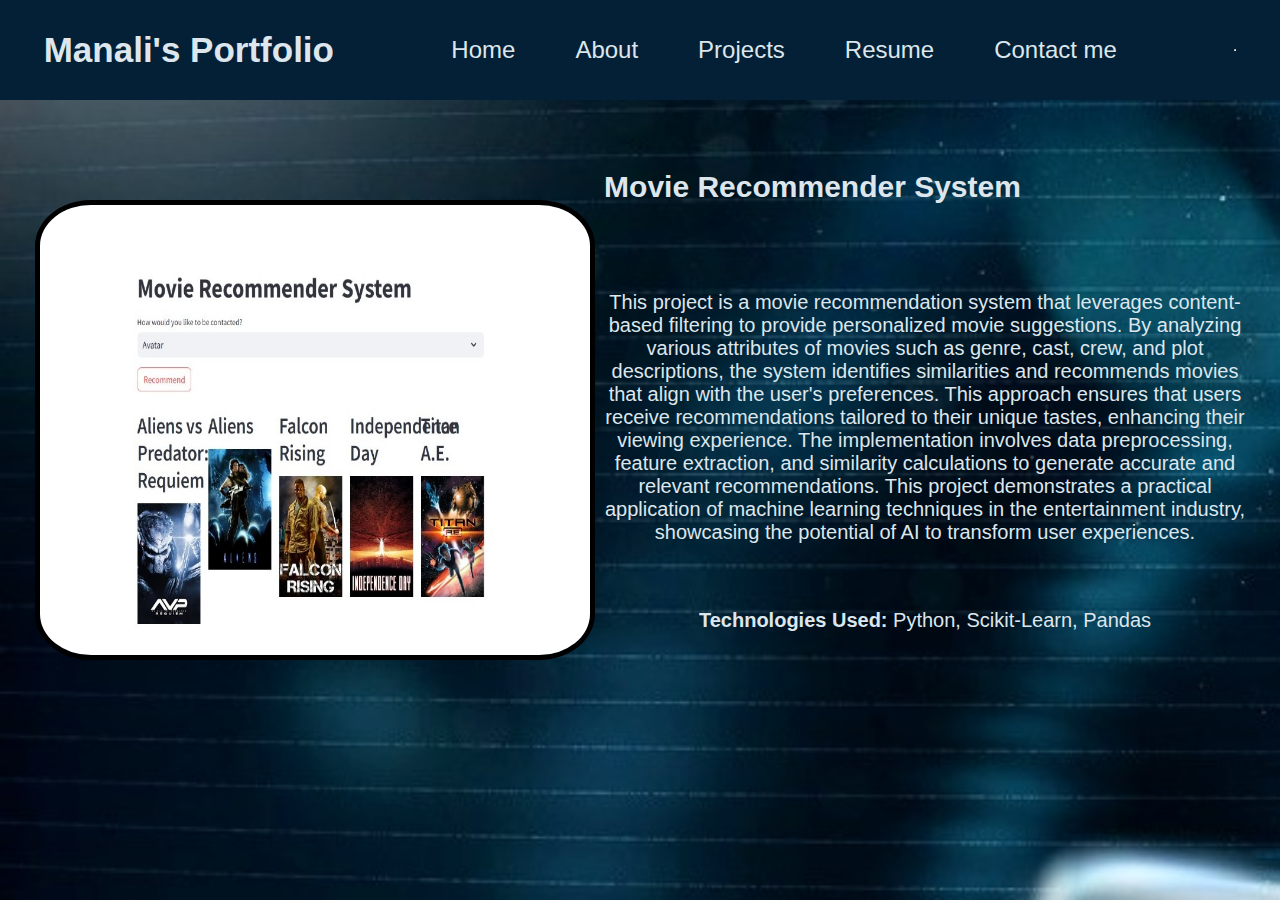
<file: project.html>
<!DOCTYPE html>
<html lang="en">

<head>
  <meta charset="UTF-8" name="viewport" content="width=device-width, initial-scale = 1.0">
  <meta charset="UTF-8">
  <meta http-equiv="X-UA-Compatible" content="IE=edge">
  <meta name="viewport" content="width=device-width, initial-scale=1.0">
  <title>Projects</title>
  <link rel="stylesheet" href="project.css">
</head>
  <body>
      <header>
         <nav>
           <div class="left"><b> Manali's Portfolio</b>
           </div>
            <div class="right">
              <ul>
                <li><a href="https://manalithombare25.github.io/Portfolio/">Home</a></li>
                <li><a href="index.html#aboutme">About</a></li>
                <li><a href="https://manalithombare25.github.io/Portfolio/project.html">Projects</a></li>
                <li><a href="https://docs.google.com/open?id=1sWqD4Kq6_1pp__AEsJbOFKqPFnIQR2WhheWz0BenjFM">Resume</a></li>
                <li><a href="index.html#contactme">Contact me</a></li> 
              </ul>
            </div>
            <hr/>
          </nav>
      </header>

      <div class="background"></div>

      <div class="project">
             
              <img src="MRS.jpg" alt="Movie Recommendation System Screenshot"> 
              <div>       
              <h3>Movie Recommender System</h3></div>  
              </br>
              </br>
          <div>
              <p>This project is a movie recommendation system that leverages content-based filtering to provide personalized movie suggestions. By analyzing various attributes of movies such as genre, cast, crew, and plot descriptions, the system identifies similarities and recommends movies that align with the user's preferences. This approach ensures that users receive recommendations tailored to their unique tastes, enhancing their viewing experience. The implementation involves data preprocessing, feature extraction, and similarity calculations to generate accurate and relevant recommendations. This project demonstrates a practical application of machine learning techniques in the entertainment industry, showcasing the potential of AI to transform user experiences.</p>
              <p><strong>Technologies Used:</strong> Python, Scikit-Learn, Pandas </p>
            </div>
          </div>
        </div>
             
              
    </div>
    
</body>
</html>
</file>
<file: project.css>
html {
    font-size: 62.5%;
  }
  
  body {
    font-family: 'Poppins', sans-serif;
    color: #DDE6ED;
   
    text-align: center;
    overflow-x: hidden;
  }
  .background{
    background-image: url(footer.jpg);
    background-attachment: scroll;
    background-repeat: no-repeat;
    background-size: cover;
    z-index: -1;
    width: 100%;
    height: 80rem;
    position: absolute;
  }
   
  .left {
    font-size: 3.5rem;
    color: #DDE6ED;
  }
  
  .right {
    font-size: 2.4rem;
  }
  
  * {
    margin: 0;
    padding: 0;
  
  }
  
  nav {
    display: flex;
    
    width: 100%;
    align-items: center;
    justify-content: space-around;
    height: 10rem;
    background-color: #032036;
    z-index: 9999;
  
  }
  
  nav ul {
    display: flex;
    justify-content: center;
  }
  
  nav ul li {
    list-style: none;
    margin: 0 3rem;
  }
  
  nav ul li a {
    text-decoration: none;
    color: #DDE6ED;
  
  }
  
  nav ul li a:hover {
    text-decoration: none;
    text-shadow: 0 0 .5rem #00aaff, 0 0 1rem #00aaff, 0 0 1.5rem #00aaff, 0 0 2rem #00aaff, 0 0 3rem #00aaff, 0 0 4rem #00aaff, 0 0 5.5rem #00aaff, 0 0 7.5rem #00aaff;
    font-size: 2.6rem;
  }
  
  .leftsection {
    font-size: 2rem;
    margin-top: 18rem;
    margin-left: 5rem;
    position: absolute;
    display: inline;
    width: 50%;
    color: rgb(214, 167, 80);
  }
  
  .project h3{
   
    font-size: 3rem;
    color: #DDE6ED;
    text-align: center;
    height: auto;
    margin-right: 25rem;
    margin-top: 7rem;
  }

  .project div p{
    margin-left: 60rem;
    margin-right: 3rem;
    margin-top: 6.5rem;
    font-size: 2rem;
    color: #DDE6ED;
  }

  
  img{
    width: 55rem;
    height: 45rem;
    border: 5px solid black ;
    border-radius: 10%;
    margin-top: 3rem;
    margin-left: 3.5rem;
    float: left;
  }
</file>
